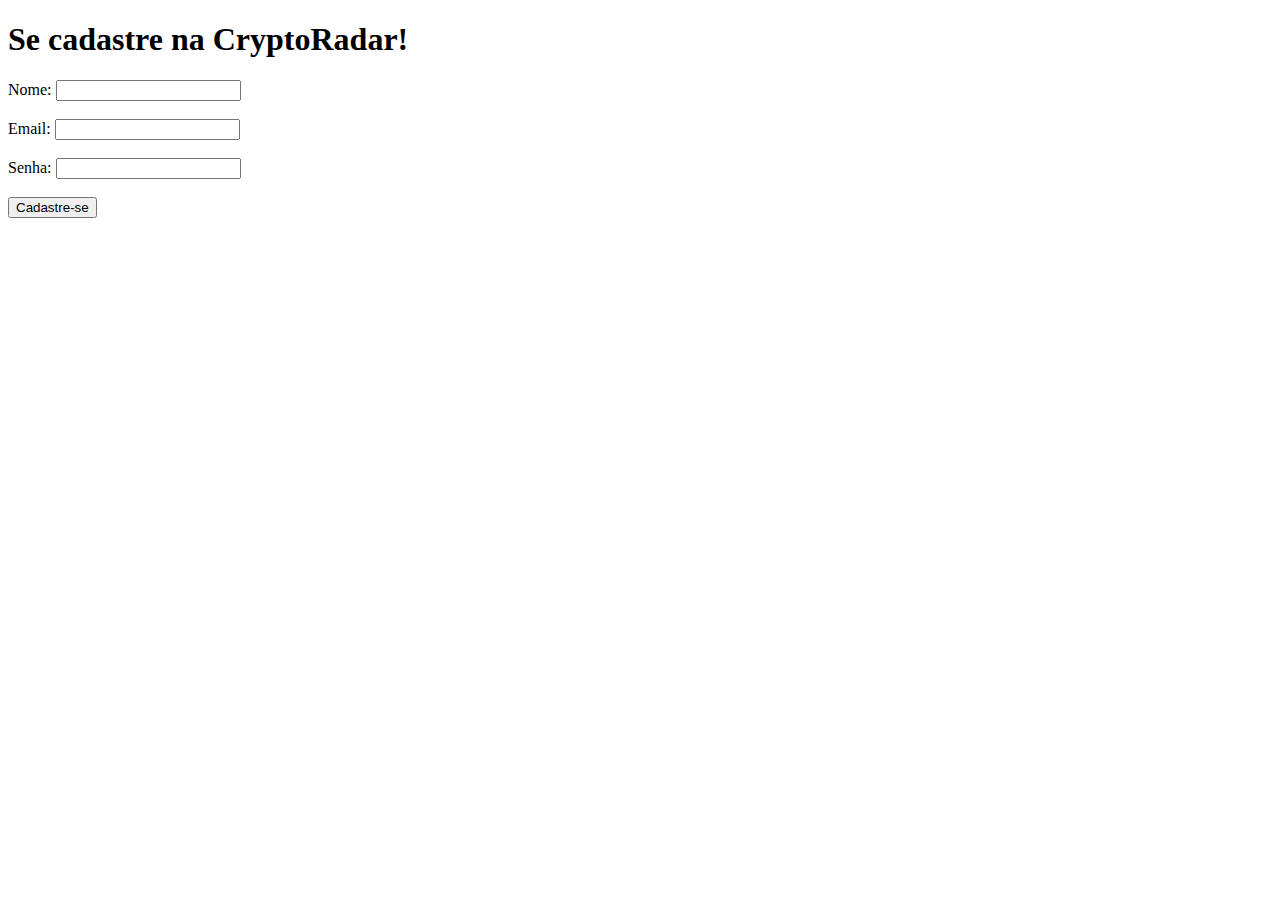
<file: templates/cadastro.html>
<!DOCTYPE html>
<html lang="en">
<head>
    <meta charset="UTF-8">
    <meta name="viewport" content="width=device-width, initial-scale=1.0">
    <title>CryptoRadar</title>

</head>
<body>
    <h1>Se cadastre na CryptoRadar!</h1>
    <div class="container-cadastro">
        <form method="POST" action="/cadastro">
            <label for="name">Nome: </label>
            <input type="text" id="name" name="name"><br><br>
            <label for="email">Email: </label>
            <input type="email" id="email" name="email"><br><br>
            <label for="password" id="password">Senha: </label>
            <input type="password" id="password" name="password"><br><br>
            <input type="submit" value="Cadastre-se">
        </form>
    </div>
</body>
</html>
</file>
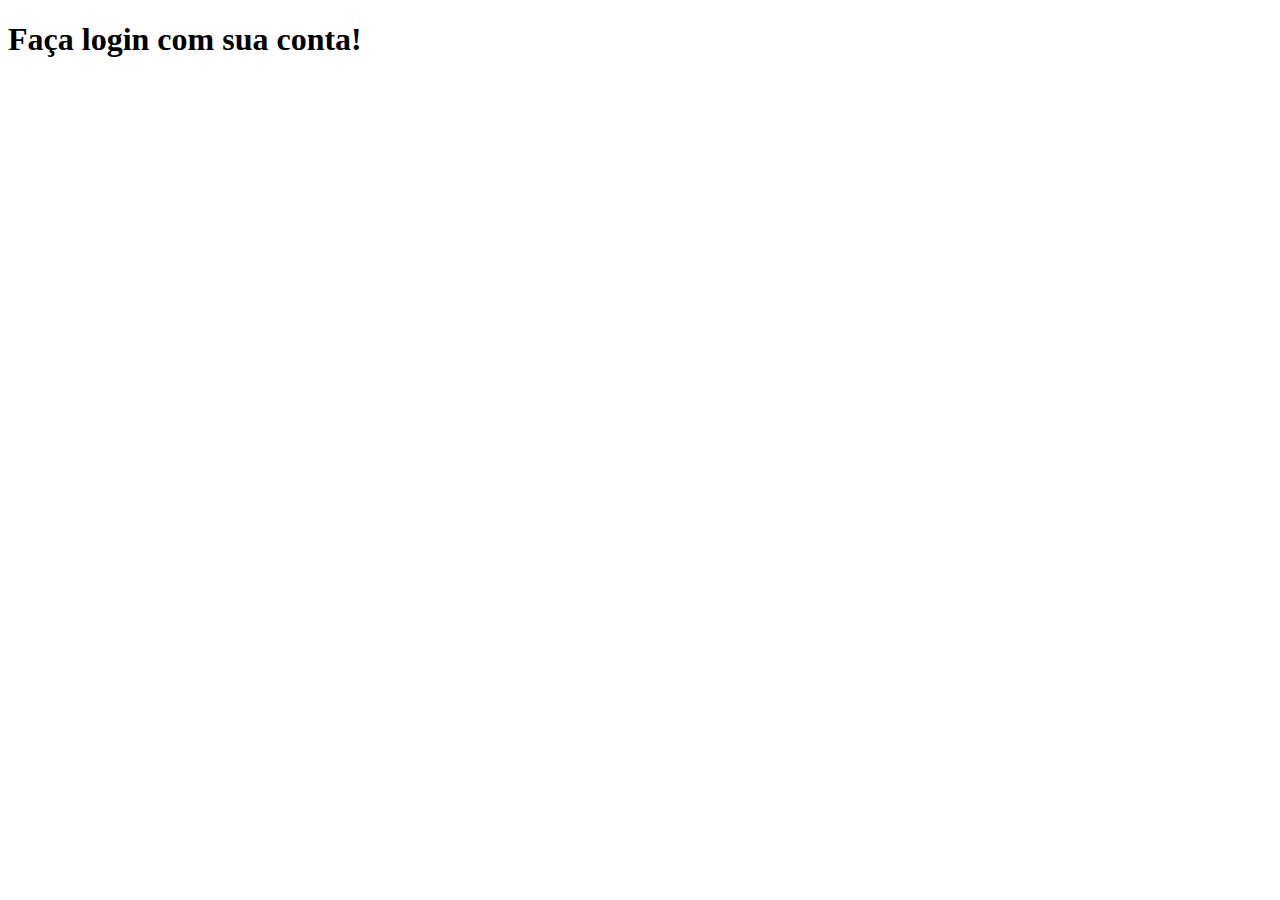
<file: templates/login.html>
<!DOCTYPE html>
<html lang="en">
<head>
    <meta charset="UTF-8">
    <meta name="viewport" content="width=device-width, initial-scale=1.0">
    <title>CryptoRadar</title>
</head>
<body>
    <h1>Faça login com sua conta!</h1>
    
</body>
</html>
</file>
